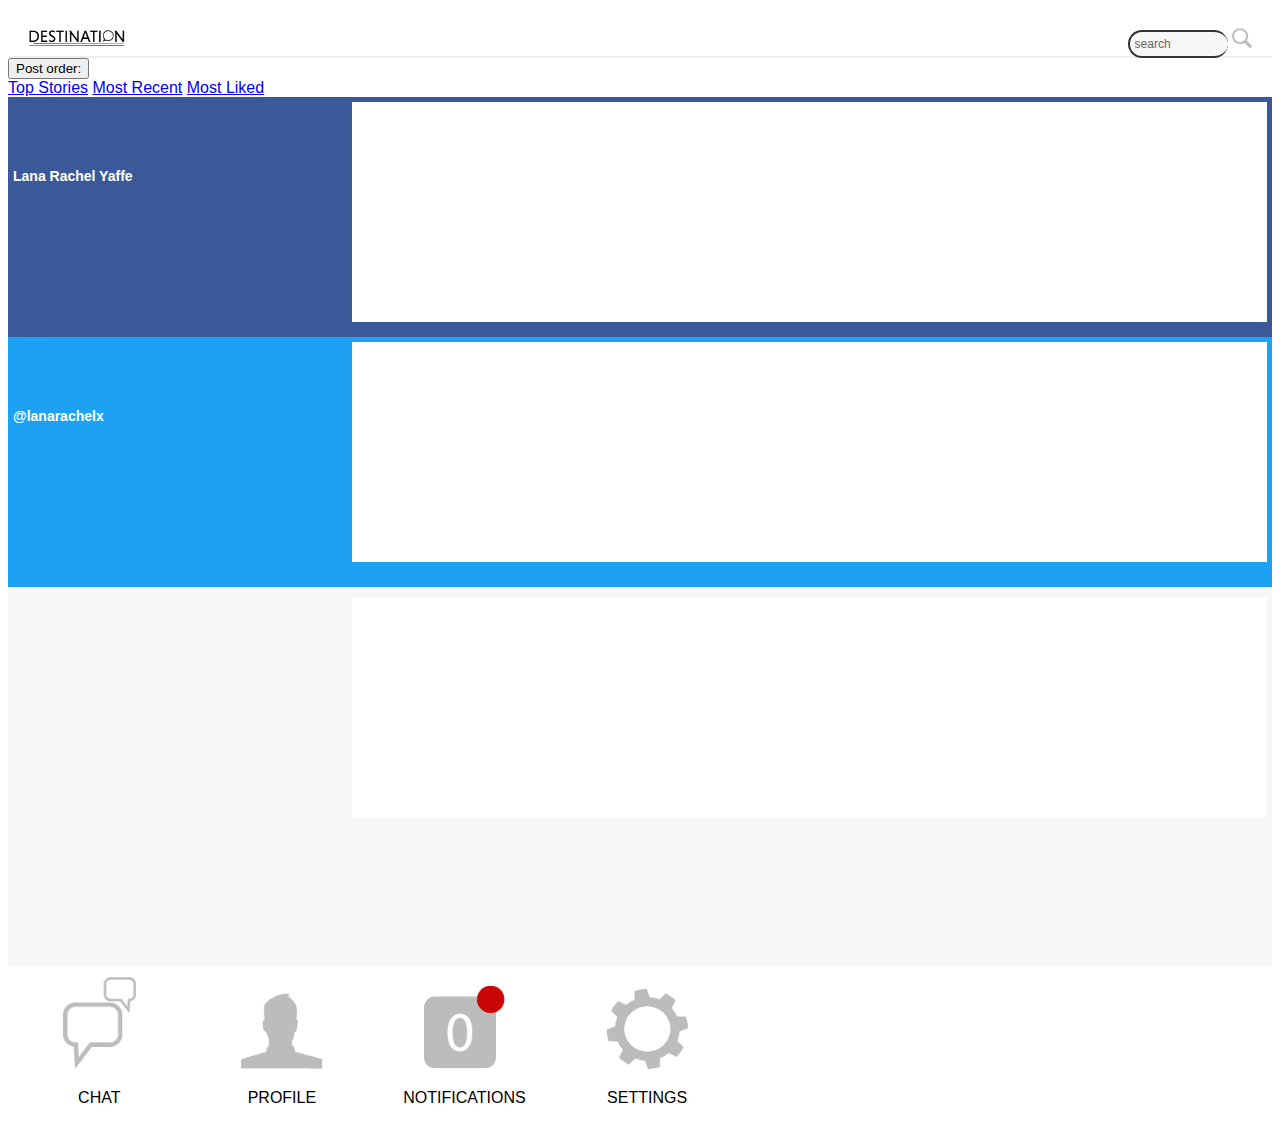
<file: conscientious.html>
<!DOCTYPE html>
<html>
    <head>
        <meta charset="utf-8">
        <meta http-equiv="X-UA-Compatible" content="IE=edge,chrome=1">
        <title>FYP - OPENNESS UI</title>
        <link rel="stylesheet" href="style.css">
        <script type="text/javascript">
        window.onload = function(){ 
            //Get submit button
            var submitbutton = document.getElementById("tfq");
            //Add listener to submit button
            if(submitbutton.addEventListener){
                submitbutton.addEventListener("click", function() {
                    if (submitbutton.value == 'search'){
                        submitbutton.value = '';
                    }
                });
            }
        }
        
        //DROPDOWN FUNCTION
        function myFunction() {
            document.getElementById("dropdown-list").classList.toggle("show");
        }

        window.onclick = function(event) {
          if (!event.target.matches('.drop-btn')) {

            var dropdowns = document.getElementsByClassName("dropdown-content");
            var i;
            for (i = 0; i < dropdowns.length; i++) {
              var openDropdown = dropdowns[i];
              if (openDropdown.classList.contains('show')) {
                openDropdown.classList.remove('show');
              }
            }
          }
        }
        </script>
    </head>
    <body>
        
        <header style="padding: 20px;">
            <div id="search-header">
                <a href="#"><img src="img/logo.png" alt="Destination Logo" width="100px"/></a>
                <form id="search-bar" method="get" action="#">
                    <input type="text" class="search-input" size="25" maxlength="120" value="search">
                    <input type="image" name="submit" src="img/search.png" class="search-btn">
                </form>
            </div>
        </header>
        
        <div id="posts-order">
            <div id="posts-dropdown">
                <button onclick="myFunction()" class="drop-btn">Post order:</button>
                  <div id="dropdown-list" class="dropdown-content">
                    <a href="#">Top Stories</a>
                    <a href="#">Most Recent</a>
                    <a href="#">Most Liked</a>
                  </div>
            </div>
        </div>
    
        <div class="facebook-post">
            <div class="col-1">
                <img src="img/facebook.png" alt="Facebook icon" width="50px" class="facebook-icon"/>
                <h2>Lana Rachel Yaffe</h2>
            </div>
            <div class="col-9 post">
            </div>
        </div>
        
        <div class="twitter-post">
            <div class="col-1">
                <img src="img/twitter.png" alt="Twitter icon" width="50px" class="twitter-icon"/>
                <h2>@lanarachelx</h2>
            </div>
            <div class="col-9 post">
            </div>
        </div>
        
        <div class="ad-post">
            <div class="col-1">
            </div>
            <div class="col-9 post">
            </div>
        </div>
        
        <footer id="menu-nav" class="row">
            <div class="col-4">
                <a href="#"><img src="img/chat.png" alt="chat icon" width="45%"/></a>
                <p>CHAT</p>
            </div>
            <div class="col-4">
                <a href="#"><img src="img/profile.png" alt="profile icon" width="50%"/></a>
                <p>PROFILE</p>
            </div>
            <div class="col-4">
                <a href="#"><img src="img/notification.png" alt="notifications icon" width="50%"/></a>
                <p>NOTIFICATIONS</p>
            </div>
            <div class="col-4">
                <a href="#"><img src="img/settings.png" alt="settings icon" width="50%"/></a>
                <p>SETTINGS
            </div>
        </footer>
        
    </body>
</html>
</file>
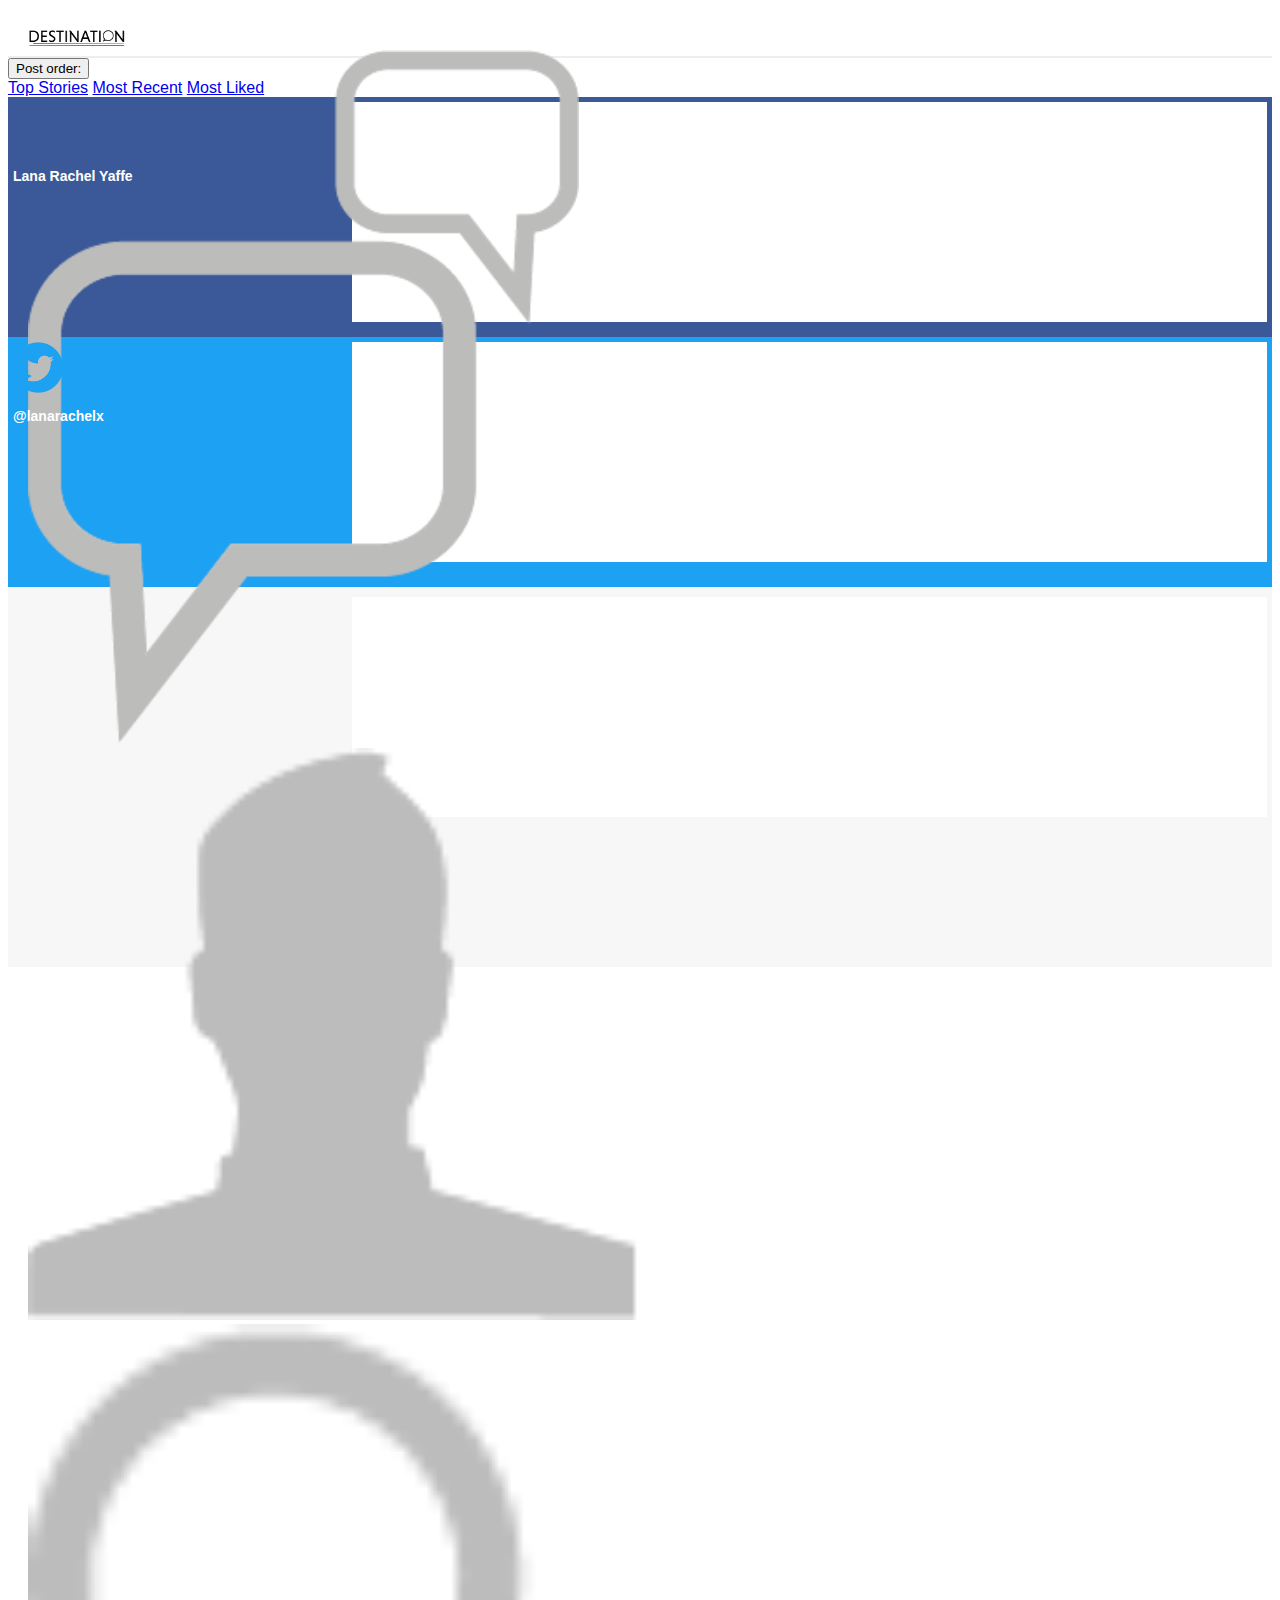
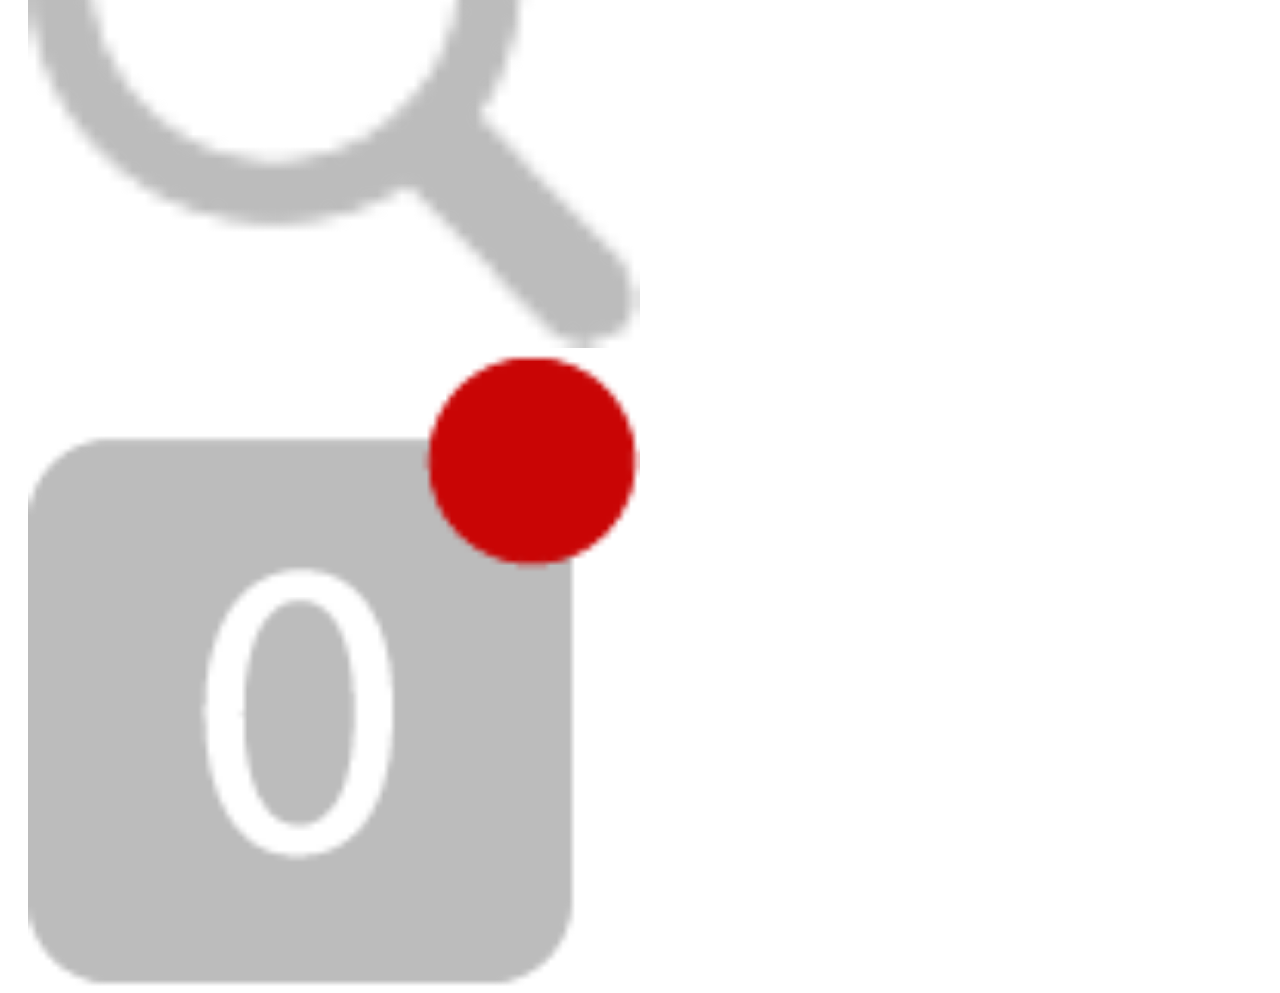
<file: extraversion.html>
<!DOCTYPE html>
<html>
    <head>
        <meta charset="utf-8">
        <meta http-equiv="X-UA-Compatible" content="IE=edge,chrome=1">
        <title>FYP - CONTROL UI</title>
        <link rel="stylesheet" href="style.css">
        <script type="text/javascript">
        window.onload = function(){ 
            //Get submit button
            var submitbutton = document.getElementById("tfq");
            //Add listener to submit button
            if(submitbutton.addEventListener){
                submitbutton.addEventListener("click", function() {
                    if (submitbutton.value == 'search'){
                        submitbutton.value = '';
                    }
                });
            }
        }
        
        
        //DROPDOWN FUNCTION
        function myFunction() {
            document.getElementById("dropdown-list").classList.toggle("show");
        }

        window.onclick = function(event) {
          if (!event.target.matches('.drop-btn')) {

            var dropdowns = document.getElementsByClassName("dropdown-content");
            var i;
            for (i = 0; i < dropdowns.length; i++) {
              var openDropdown = dropdowns[i];
              if (openDropdown.classList.contains('show')) {
                openDropdown.classList.remove('show');
              }
            }
          }
        }
        </script>
    </head>
    <body>
        
        <header style="padding: 20px;">
            <div id="page-header">
            <div class="col-5">
                <a href="#"><img src="img/logo.png" alt="Destination Logo" width="100px"/></a>
            </div>
            <div class="col-5">
                <a href="#"><img src="img/chat.png" alt="chat icon" width="45%"/></a>
            </div>
            <div class="col-5">
                <a href="#"><img src="img/profile.png" alt="profile icon" width="50%"/></a>
            </div>
            <div class="col-5">
                <a href="#"><img src="img/search.png" alt="search icon" width="50%"/></a>
            </div>
            <div class="col-5">
                <a href="#"><img src="img/notification.png" alt="notifications icon" width="50%"/></a>
            </div>
        </div>
            </div>
        </header>
    
    
        <div id="posts-order">
            <div id="posts-dropdown">
                <button onclick="myFunction()" class="drop-btn">Post order:</button>
                  <div id="dropdown-list" class="dropdown-content">
                    <a href="#">Top Stories</a>
                    <a href="#">Most Recent</a>
                    <a href="#">Most Liked</a>
                  </div>
            </div>
        </div>
    
        <div class="facebook-post">
            <div class="col-1">
                <img src="img/facebook.png" alt="Facebook icon" width="50px" class="facebook-icon"/>
                <h2>Lana Rachel Yaffe</h2>
            </div>
            <div class="col-9 post">
            </div>
        </div>
        
        <div class="twitter-post">
            <div class="col-1">
                <img src="img/twitter.png" alt="Twitter icon" width="50px" class="twitter-icon"/>
                <h2>@lanarachelx</h2>
            </div>
            <div class="col-9 post">
            </div>
        </div>
        
        <div class="ad-post">
            <div class="col-1">
            </div>
            <div class="col-9 post">
            </div>
        </div>
        
    </body>
</html>
</file>
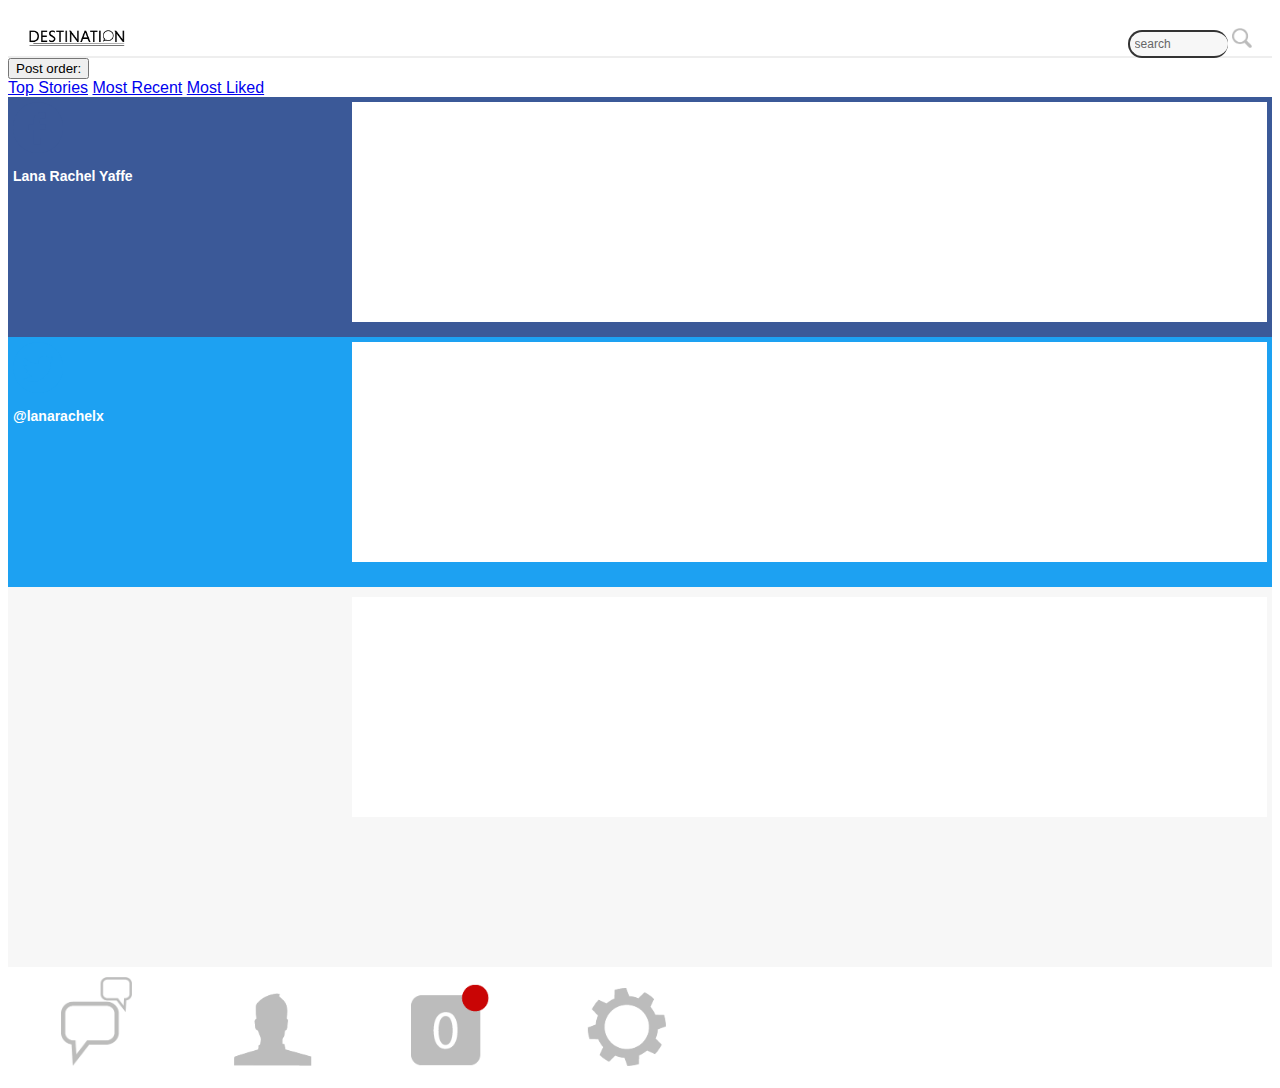
<file: openness.html>
<!DOCTYPE html>
<html>
    <head>
        <meta charset="utf-8">
        <meta http-equiv="X-UA-Compatible" content="IE=edge,chrome=1">
        <title>FYP - OPENNESS UI</title>
        <link rel="stylesheet" href="style.css">
        <script type="text/javascript">
        window.onload = function(){ 
            //Get submit button
            var submitbutton = document.getElementById("tfq");
            //Add listener to submit button
            if(submitbutton.addEventListener){
                submitbutton.addEventListener("click", function() {
                    if (submitbutton.value == 'search'){
                        submitbutton.value = '';
                    }
                });
            }
        }
        
        //DROPDOWN FUNCTION
        function myFunction() {
            document.getElementById("dropdown-list").classList.toggle("show");
        }

        window.onclick = function(event) {
          if (!event.target.matches('.drop-btn')) {

            var dropdowns = document.getElementsByClassName("dropdown-content");
            var i;
            for (i = 0; i < dropdowns.length; i++) {
              var openDropdown = dropdowns[i];
              if (openDropdown.classList.contains('show')) {
                openDropdown.classList.remove('show');
              }
            }
          }
        }
        </script>
    </head>
    <body>
        
        <header style="padding: 20px;">
            <div id="search-header">
                <a href="#"><img src="img/logo.png" alt="Destination Logo" width="100px"/></a>
                <form id="search-bar" method="get" action="#">
                    <input type="text" class="search-input" size="25" maxlength="120" value="search">
                    <input type="image" name="submit" src="img/search.png" class="search-btn">
                </form>
            </div>
        </header>
        
        <div id="posts-order">
            <div id="posts-dropdown">
                <button onclick="myFunction()" class="drop-btn">Post order:</button>
                  <div id="dropdown-list" class="dropdown-content">
                    <a href="#">Top Stories</a>
                    <a href="#">Most Recent</a>
                    <a href="#">Most Liked</a>
                  </div>
            </div>
        </div>
    
        <div class="facebook-post">
            <div class="col-1">
                <img src="img/facebook.png" alt="Facebook icon" width="50px" class="facebook-icon"/>
                <h2>Lana Rachel Yaffe</h2>
            </div>
            <div class="col-9 post">
            </div>
        </div>
        
        <div class="twitter-post">
            <div class="col-1">
                <img src="img/twitter.png" alt="Twitter icon" width="50px" class="twitter-icon"/>
                <h2>@lanarachelx</h2>
            </div>
            <div class="col-9 post">
            </div>
        </div>
        
        <div class="ad-post">
            <div class="col-1">
            </div>
            <div class="col-9 post">
            </div>
        </div>
        
        <footer id="menu-nav" class="row">
            <div class="col-4">
                <a href="#"><img src="img/chat.png" alt="chat icon" width="45%"/></a>
            </div>
            <div class="col-4">
                <a href="#"><img src="img/profile.png" alt="profile icon" width="50%"/></a>
            </div>
            <div class="col-4">
                <a href="#"><img src="img/notification.png" alt="notifications icon" width="50%"/></a>
            </div>
            <div class="col-4">
                <a href="#"><img src="img/settings.png" alt="settings icon" width="50%"/></a>
            </div>
        </footer>
        
    </body>
</html>
</file>
<file: style.css>
* {
    font-family: 'Niveau Grotesk Medium', 'Myriad Pro', sans-serif;
    box-sizing: border-box;
}

header {
    height: 50px;
    border-bottom: 2px solid #eee;
    background: #fff;
}

#main-content {
    padding: 10px;
    background: #f7f7f7;
    width: 100%;
    text-align: center;
}

/* SOCIAL CONNECT */

/* CONNECT BUTTONS */

#facebook_connect, #twitter_connect, #linkedin_connect, #instagram_connect {
    padding: 10px;
}

#social-connect {
    margin: 20px 0px;
}

/* FACEBOOK */

button.zocial.facebook {
    background: #3b5998;
    width: 250px;
    height: 50px;
    border: none;
    border-radius: 5px;
    padding: 10px 15px;
    color: white;
    font-size: 16px;
}

/* TWITTER */

button.zocial.twitter { 
    background: #1da1f2;
    width: 250px;
    height: 50px;
    border: none;
    border-radius: 5px;
    padding: 10px 15px;
    color: white;
    font-size: 16px;
}

/* LINKEDIN */

button.zocial.linkedin {
    background: #0077b5;
    width: 250px;
    height: 50px;
    border: none;
    border-radius: 5px;
    padding: 10px 15px;
    color: white;
    font-size: 16px;
}

/* INSTAGRAM */

button.zocial.instagram {
    background: #458eff;
    width: 250px;
    height: 50px;
    border: none;
    border-radius: 5px;
    padding: 10px 15px;
    color: white;
    font-size: 16px;
}

/* DONE BTN */

button.done {
    padding: 10px 15px;
    border: none;
    font-weight: 600;
    font-size: 20px;
    border-radius: 5px;
    background: #91d3e2;
    color: white;
}

/* END OF SOCIAL CONNECT */

/*SEARCH BAR*/

#search-bar {
    float: right;
    padding: 0px;
}

.search-input {
    margin: 0;
    width: 100px;
    padding: 5px 5px;
    font-family: 'Niveau Grotesk Medium', 'Myriad Pro', sans-serif;
    font-size: 12px;
    color:#666;
    background: #f7f7f7;
    border:2px solid #333; 
    border-right:0px;
    border-radius: 30px;
}

.search-btn {
    width: 20px;
    margin: 0;
    font-family: 'Niveau Grotesk Medium', 'Myriad Pro', sans-serif;
    cursor: pointer;
}

/* NAV MENU */

.wrap {
  width: 100%;
  height: 120px;
  overflow: auto;
  position: relative;
}

.col-4 {
    width: 25%;
    display: inline-block;
    padding: 10px;
    text-align: center;
}

nav {
    background: #f7f7f7;
    width: 100%;
}

.row {
    content: "";
    clear: both;
    display: table;
}

/* FACEBOOK POST */

.col-1 {
    width: 22%;
    display: inline-block;
    text-align: left;
}

.col-9 {
    width: 73%;
    display: inline-block;
    text-align: left;
    float: right;
}

.facebook-post {
    background: #3b5998;
    width: 100%;
    padding: 5px;
    height: 240px;
}

.facebook-icon {
    width: 50px;
}

h2 {
    color: white;
    font-size: 14px;
}

.post {
    background: white;
    height: 220px;
    padding: 5px 0px;
}

/* TWITTER POST */

.twitter-post {
    background: #1da1f2;
    width: 100%;
    padding: 5px;
    height: 250px;
}

.twitter-icon {
    width: 50px;
}

/* LINKEDIN POST */

.linkedin-post {
    background: #0077b5;
    width: 100%;
    padding: 25px;
    height: 520px;
}

.linkedin-icon {
    width: 50px;
}
/* INSTAGRAM POST */

.instagram-post {
    background: #458eff;
    width: 100%;
    padding: 25px;
    height: 520px;
}

.instagram-icon {
    width: 50px;
}
/* ADVERTS POST*/

.ad-post {
    background: #f7f7f7;
    width: 100%;
    padding: 10px 5px;
    height: 380px;
}
</file>
